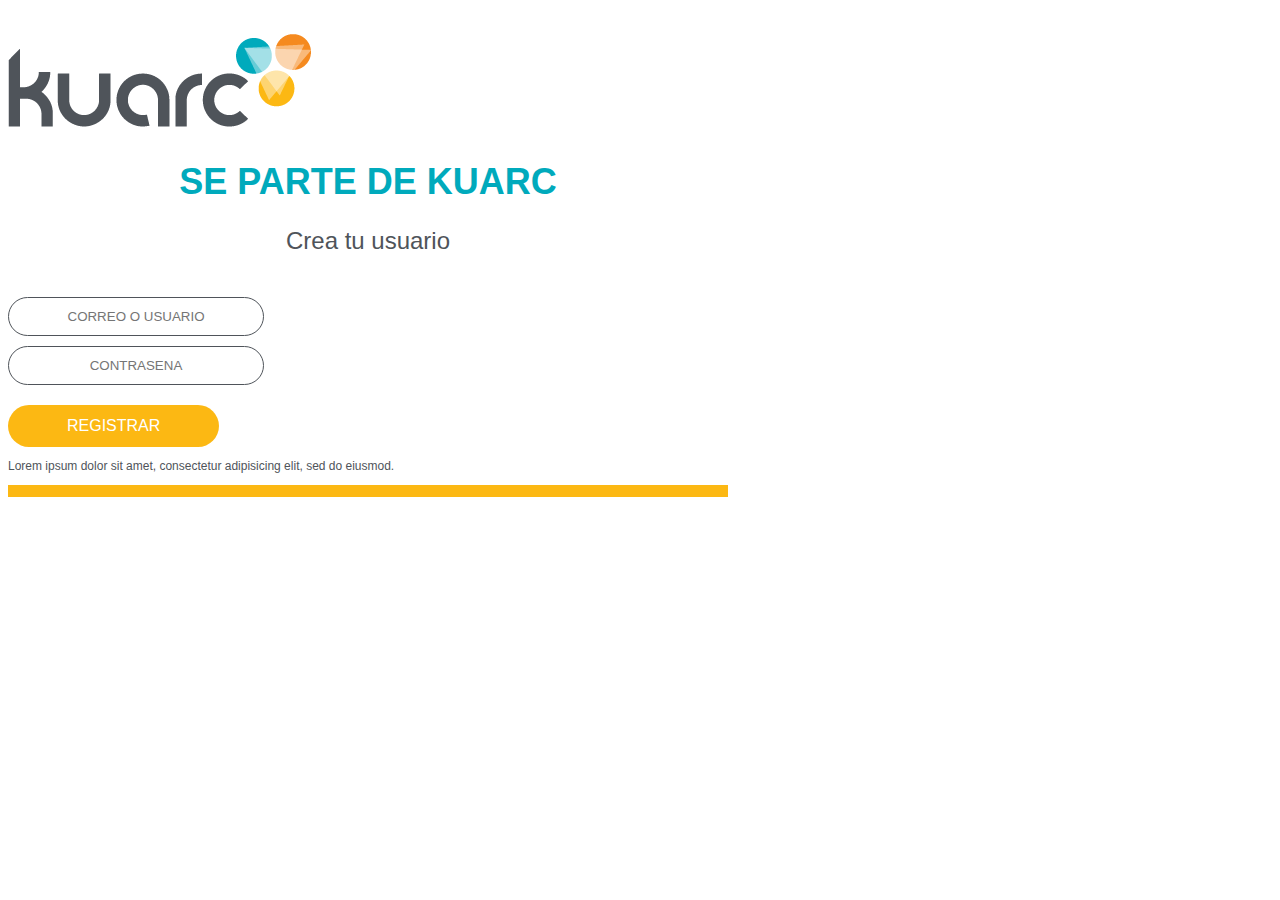
<file: form_registrar.html>
<!DOCTYPE html>
<html>
  <head>
    <meta charset="utf-8">
    <link rel="stylesheet" href="css/estilos.css">
    <title></title>
  </head>
  <body>
    <section id="form_registrar">
      <img src="img\logo_registrar.png" alt="">
      <h1>SE PARTE DE KUARC</h1>
      <h4>Crea tu usuario</h4>
      <form class="" action="index.html" method="post">
        <input class="txt_registrar" type="text" name="" value="" placeholder="CORREO O USUARIO"><br>
        <input class="txt_registrar" type="text" name="" value="" placeholder="CONTRASENA"><br>
        <input class="btn_resgistrar" type="button" name="" value="REGISTRAR">
      </form>
      <p>Lorem ipsum dolor sit amet, consectetur adipisicing elit, sed do eiusmod.</p>
    </section>


  </body>
</html>
</file>
<file: css/estilos.css>
/*Inicia Estilos del Header*/

#header {
  width: 1170px;
  height: 100px;
  margin: 0px auto;
}

#logo {
  width: 130px;
  height: 39px;
  float: left;
  margin: 30px 30px 0px 30px;
}

#main_menu{
  font-family: 'Arimo', sans-serif;
  width: 580px;
  font-size: 11px;
  margin-top: 60px;
  float: left;
}

#main_menu ul li{
  float: left;
  list-style: none;
  padding-right: 15px;
}

#main_menu ul li a{
  text-decoration: none;
  color: #4f545a;
  padding-bottom: 10px;
}

#main_menu ul li a:hover{
  color: #00aabc;
  border-bottom: 2px solid #fcb813;
}

#login{
  font-family: 'Arimo', sans-serif;
  margin-top: 48px;
  font-size: 11px;
  float: right;
}

#login ul li{
  float: left;
  list-style: none;
  padding-right: 10px;

}

#login ul li a{
  display: block;
  text-decoration: none;
  color: #fff;
  padding: 6px 12px;
  background-color: #4f545a;
  margin-top: 5px;
}

#login ul li a:hover{
  color: #fff;
  padding: 6px 12px;
  background-color: #f58a1f;
  margin-top: 5px;
}

.btnRegistro_form{
  margin-top: -6px;
}
/* Final de Estilos del Header*/


/* Inicio de Estilos del Banner Busqueda*/

#banner_busqueda{
  width: 1170px;
  margin: 0px auto;
}

#banner_busqueda{
  height: 421px;
  background-image: url(../img/banner_busqueda.jpg);
}

#banner_busqueda h1{
  font-family: 'Oswald', sans-serif;
  text-align: center;
  color:#fff;
  font-size: 47px;
  padding-top: 145px;
  height: 38px;
}

#banner_busqueda p{
  font-family: 'Oswald', sans-serif;
  font-size: 16px;
  color:#fff;
  text-align: center;
  font-weight: lighter;
  margin-top: 22px;
  line-height: 19PX;
}

#formBuscarPS {
  width: auto;
  margin-top: 16px;
  text-align: center;
}

/* Final de Estilos del Banner Busqueda*/


/* Inicio de Estilos de Reseña Kuarc*/


#about_us{
  width: 1170px;
  height: 220px;
  margin: 0px auto;
}

#about_us #logo_about{
  float: left;
  height: 100px;
  margin: 55px 35px 0px 130px;
}

#about_us h3{
  font-family: 'Oswald',sans-serif;
  font-size: 20px;
  color: #00aabc;
  margin-top: 79px
}

#about_us p{
  color: #4f545a;
  width: 1020px;
  font-family: 'Oswald',sans-serif;
  font-size: 16px;
  font-weight: lighter;
  margin-top: 24px;
  line-height: 22px;
}


/* Final de Estilos de Reseña Kuarc*/


/* Inicio de Estilos de Paso a Paso*/

#paso_a_paso {
  width: 1170px;
  height: 300px;
  margin: 0px auto;
  background-color: #fcb813;
}

#paso_a_paso h1{
  font-family: 'Oswald',sans-serif;
  font-size: 36px;
  font-weight: bold;
  text-align: center;
  padding-top: 36px;
  color: #fff;
}

#paso_a_paso .box_paso{
  width: 262.5px;
  padding: 0px 15px;
  float: left;
}

#paso_a_paso h5{
  font-family: 'Arimo', sans-serif;
  font-size: 20px;
  color: #fff;
  text-align: center;
}

#paso_a_paso p{
  font-family: 'Oswald',sans-serif;
  font-size: 16px;
  font-weight: lighter;
  color: #fff;
  text-align: center;
  margin-top: 4px;
  line-height: 20px;
}

#paso_a_paso .icon_paso{
  color: #fff;
  text-align: center;
  margin-bottom: 16px;
  margin-top: 35px;
}


/* Final de Estilos de Paso a Paso*/


/* Inicio de Estilos de Beneficios*/

#beneficios{
  width: 1170px;
  height: 259px;
  margin: 0px auto;
}

#beneficios h1{
  font-family: 'Oswald',sans-serif;
  font-size: 36px;
  font-weight: bold;
  text-align: center;
  color: #00aabc;
  margin-top: 48px;
}

#beneficios p{
  font-family: 'Oswald',sans-serif;
  font-size: 16px;
  font-weight: lighter;
  color: #4f545a;
  width: 330px;
  padding: 38px 30px 0px 30px;
  line-height: 22px;
  float: left;
}

/* Final de Estilos de Beneficios*/


/* Inicio de Estilos de Casos de Exito*/

#casos{
  width: 1170px;
  height: 221px;
  margin: 0px auto;
  background-image: url(../img/background_casos.jpg);
  padding-top: 40px;
}

#casos h1{
  color: #fff;
  font-family: 'Oswald',sans-serif;
  font-size: 36px;
  font-weight: bold;
  text-align: center;
}

#casos p{
  font-family: 'Oswald',sans-serif;
  font-size: 16px;
  font-weight: lighter;
  color: #fff;
  text-align: center;
  margin-top: 15px;
  margin-bottom: 35px;
  line-height: 20px;
}

#casos a{
  font-family: 'Oswald',sans-serif;
  font-size: 16px;
  color: #fff;
  text-decoration: none;
  width: 186px;
  background-color: #fcb813;
  padding: 16px 62px;
  border-radius: 25px;
  margin-left: 492px;
}

/* Final de Estilos de Casos de Exito*/


/* Inicio de Estilos de Nuevos Ingresos*/

#nuevos_ingresos{
  width: 1170px;
  margin: 0px auto;
}

#nuevos_ingresos h1{
font-family: 'Oswald',sans-serif;
font-size: 36px;
font-weight: bold;
text-align: center;
color: #00aabc;
margin-top: 48px;
}

#nuevos_ingresos img{
  width: 187px;
  height: 162px;
}

#nuevos_ingresos p{
  font-family: 'Oswald',sans-serif;
  font-size: 16px;
  font-weight: lighter;
  color: #4f545a;
  text-align: center;
  margin-top:15px;
  line-height: 20px;
}

#nuevos_ingresos .box_ingresos{
  width: 187px;
  float: left;
  margin: 28px 23px;
}

/* Final de Estilos de Nuevos Ingresos*/


/* Inicio de Estilos de Instituciones*/

#instituciones {
  width: 1170px;
  height: 230px;
  margin: 35px auto;
  background-image: url(../img/img_instituciones.jpg);
  padding-top: 55px;
}

#instituciones h1{
  font-family: 'Oswald',sans-serif;
  font-size: 36px;
  font-weight: bold;
  color: #4f545a;
  margin-left: 83px;
}

#instituciones p{
  font-family: 'Oswald',sans-serif;
  font-size: 16px;
  font-weight: lighter;
  color: #4f545a;
  margin-top:12px;
  line-height: 20px;
  margin-left: 83px;
  margin-bottom: 32px;
}

.btn_instituciones{
  font-family: 'Oswald',sans-serif;
  font-size: 16px;
  color: #fff;
  text-decoration: none;
  width: 186px;
  background-color: #fcb813;
  padding: 16px 62px;
  border-radius: 25px;
  margin-left: 83px;

}

.flecha_derecha{
  text-decoration: none;
  color: #fff;
  margin:75px 33px 0px 15px;
  float: left;
}

.flecha_izquierda{
  text-decoration: none;
  color: #fff;
  margin:-60px 15px 0px 0px;
  float: right;
}

/* Final de Estilos de Instituciones*/


/* Inicio de Estilos de Footer*/

footer{
  height: 164px;
  background-color: #4f545a;
}

footer #nav_footer{
  width: 1170px;
  margin: 0px auto;
  padding-top: 25px;
  padding-left: 150px;
}

footer ul li{
  list-style: none;
  font-family: 'Arimo', sans-serif;
  font-size: 12px;
  line-height: 22px;
}

footer ul li a{
  text-decoration: none;
  color: #fff;
}

/* Final de Estilos de Footer*/


.clearFix{
  clear: both;
}



/*CSS SEARCH*/

input[type=search] {
	-webkit-appearance: textfield;
	-webkit-box-sizing: content-box;
	font-family: inherit;
	font-size: 100%;
}
input::-webkit-search-decoration,
input::-webkit-search-cancel-button {
	display: none;
}


input[type=search]{
  background: #ededed no-repeat 9px center;
  border: solid 1px #ccc;
  padding: 9px 10px 9px 32px;
  width: 80px;

  -webkit-border-radius:10em;
  -moz-border-radius:10em;
  border-radius:10em;

  -webkit-transition: all .5s;
  -moz-transition: all .5s;
  transition: all .5s;
}

input[type=search]:focus {
  width: 150px;
  background-color: #fff;
  border-color: #6dcff6;

  -webkit-box-shadow: 0 0 5px rgba(109,207,246,.5);
  -moz-box-shadow: 0 0 5px rgba(109,207,246,.5);
  box-shadow: 0 0 5px rgba(109,207,246,.5);
}

/*FINAL DE CSS SEARCH*/


/*Inicio de estilos Form Registro*/

#form_registrar{
  width: 720px;
  border-bottom: 12px solid #FCB813;
}

#form_registrar img{
  margin-top: 26px;
  text-align: center;
}

#form_registrar h1{
  font-family: 'Oswald',sans-serif;
  font-size: 36px;
  color: #00AABC;
  margin-top: 30px;
  text-align: center;
}

#form_registrar h4{
  font-family: 'Oswald',sans-serif;
  font-size: 24px;
  color: #4F545A;
  font-weight: lighter;
  text-align: center;
  margin-top: 15px;
}

.btn_resgistrar{
  font-family: 'Oswald',sans-serif;
  font-size: 16px;
  color: #fff;
  padding: 12px 59px;
  background-color: #FCB813;
  border-radius: 25px;
  border: 0px;
  margin: 20px 0px 0px 0px;
}

.txt_registrar{
  width: 250px;
  height: 35px;
  border: 0.5px solid #4F545A;
  border-radius: 25px;
  text-align: center;
  margin: 10px 0px 0px 0px;

}

#form_registrar p{
  font-family: 'Oswald',sans-serif;
  font-size: 12px;
  color: #4F545A;
  font-weight: lighter;
}


/*Inicio de estilos Form Registro*/
</file>
